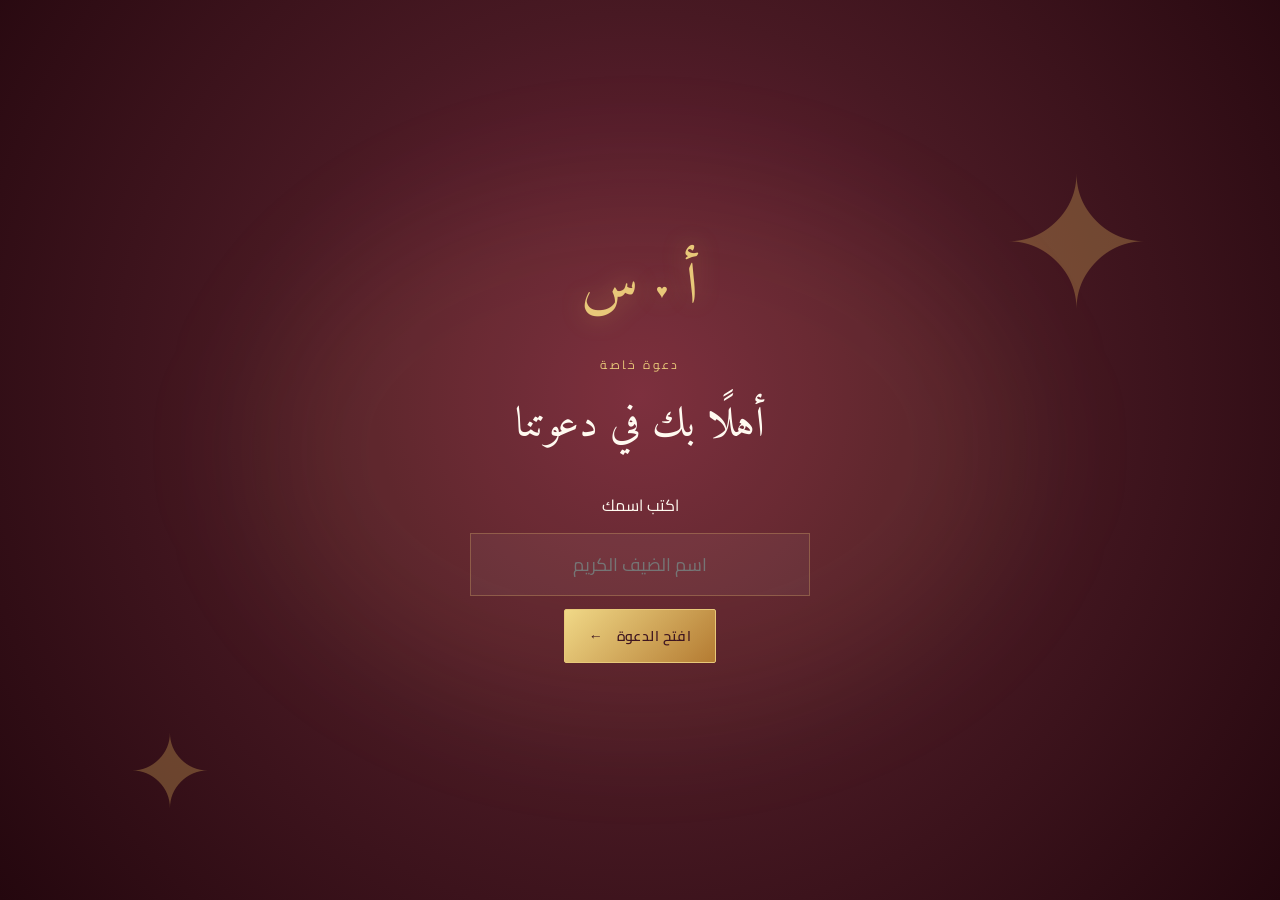
<file: index.html>
<!doctype html>
<html lang="ar" dir="rtl">
<head>
  <meta charset="utf-8"><meta name="viewport" content="width=device-width,initial-scale=1">
  <title>دعوة زفاف احمد و وسعديه</title>
  <meta name="description" content="نتشرف بدعوتكم لمشاركتنا ليلة العمر.">
  <meta name="theme-color" content="#481923"><link rel="canonical" href="./">
  <meta property="og:type" content="website"><meta property="og:locale" content="ar_AR"><meta property="og:title" content="دعوة زفاف احمد  و منا"><meta property="og:description" content="نتشرف بدعوتكم لمشاركتنا ليلة العمر."><meta property="og:image" content="assets/images/social-preview.svg"><meta property="og:image:alt" content="دعوة زفاف فاخرة بألوان العاجي والذهبي والعنابي">
  <meta name="twitter:card" content="summary_large_image"><meta name="twitter:title" content="دعوة زفاف احمد و منا"><meta name="twitter:description" content="نتشرف بدعوتكم لمشاركتنا ليلة العمر."><meta name="twitter:image" content="assets/images/social-preview.svg">
  <link rel="icon" href="assets/icons/favicon.svg" type="image/svg+xml">
  <link rel="preconnect" href="https://fonts.googleapis.com"><link rel="preconnect" href="https://fonts.gstatic.com" crossorigin>
  <link href="https://fonts.googleapis.com/css2?family=Amiri:wght@400;700&family=Cairo:wght@400;500;600;700&display=swap" rel="stylesheet">
  <link rel="stylesheet" href="style.css"><link rel="stylesheet" href="invite.css"><link rel="stylesheet" href="fixes.css?v=2">
</head>
<body>
  <a class="skip-link" href="#invitation">انتقل إلى الدعوة</a>
  <div id="curtain" class="curtain" aria-live="polite"><div class="brand-mark">أ <i>♥</i> م</div><div class="loader-envelope" aria-hidden="true"><span></span></div><p>يتم تجهيز دعوتك...</p><b></b></div>
  <main>
    <section id="nameGate" class="name-gate" aria-labelledby="gateTitle">
      <div class="gate-glow"></div><div class="brand-mark">أ <i>♥</i> س</div>
      <p class="eyebrow">دعوة خاصة</p><h1 id="gateTitle">أهلًا بك في دعوتنا</h1>
      <label for="guestInput">اكتب اسمك</label><input id="guestInput" autocomplete="name" placeholder="اسم الضيف الكريم">
      <button id="openInvitation" class="gold-button">افتح الدعوة <span>←</span></button>
    </section>

    <section id="experience" class="experience hidden" aria-label="تجربة فتح الدعوة">
      <div class="light-rays" aria-hidden="true"></div><div id="particles" aria-hidden="true"></div><div id="petals" aria-hidden="true"></div>
      <button id="soundToggle" class="sound-control" aria-label="تشغيل الموسيقى"><span aria-hidden="true">♫</span><i></i></button>
      <div id="volumePanel" class="volume-panel"><label for="volume" class="sr-only">مستوى الصوت</label><input id="volume" type="range" min="0" max="1" step=".05" value=".25"><button id="muteButton" aria-label="كتم الصوت">⌁</button></div>
      <div class="scene" id="scene">
        <div class="envelope-stage" id="envelopeStage">
          <div class="envelope-shadow"></div>
          <div class="envelope" id="envelope" role="button" tabindex="0" aria-label="اضغط لفتح الظرف">
            <div class="envelope-back"></div><div class="letter"><span class="letter-bismillah">بسم الله الرحمن الرحيم</span><span class="letter-initials">أ ♥ س</span></div>
            <div class="envelope-front"></div><div class="flap"></div>
            <div class="recipient">إلى الأستاذ <strong id="envelopeName">ضيفنا الكريم</strong></div><button class="seal" id="seal" aria-label="فتح ختم الظرف"><span>أ<br>س</span></button>
          </div>
          <p class="tap-hint">المس الختم لفتح دعوتك</p>
        </div>
      </div>
    </section>

    <section id="invitation" class="invitation hidden" tabindex="-1">
      <div class="card-wrap"><article class="invitation-card" aria-labelledby="coupleNames">
        <div class="corner top"></div><div class="corner bottom"></div><div class="card-flourish">❦</div>
        <p class="bismillah">بسم الله الرحمن الرحيم</p><p class="invite-line">يسرنا دعوتكم لتشريفنا بحضور حفل زفاف</p>
        <p class="guest-welcome">وجود <strong id="cardGuest">ضيفنا الكريم</strong> يسعدنا</p>
        <h1 id="coupleNames"><span id="groomName">احمد</span><b>♥</b><span id="brideName">سعديه</span></h1>
        <div class="details"><div><span>التاريخ</span><strong id="weddingDate">السبت، 20 ديسمبر 2026</strong></div><div><span>الوقت</span><strong id="weddingTime">الثامنة مساءً</strong></div><div><span>المكان</span><strong id="weddingVenue">قاعة قصر النخيل</strong></div></div>
        <p class="closing">وجودكم يسعدنا</p><div class="ornament">✦ ✦ ✦</div>
      </article></div>
      <section class="countdown" aria-labelledby="countdownTitle"><p class="eyebrow">نلتقي بعد</p><h2 id="countdownTitle">ليلة لا تُنسى</h2><div class="timer" role="timer" aria-live="polite"><div><b id="days">00</b><span>يوم</span></div><div><b id="hours">00</b><span>ساعة</span></div><div><b id="minutes">00</b><span>دقيقة</span></div><div><b id="seconds">00</b><span>ثانية</span></div></div></section>
      <nav class="action-grid" aria-label="إجراءات الدعوة"><button class="gold-button" id="rsvpButton">تأكيد الحضور</button><button class="outline-button" id="shareButton">مشاركة الدعوة</button><button class="outline-button" id="copyButton">نسخ رابط الدعوة</button><a class="outline-button" id="mapButton" target="_blank" rel="noopener">فتح خرائط Google</a><button class="outline-button" id="calendarButton">أضف إلى التقويم</button></nav>
      <footer>بكل الحب، عائلتا العروسين <span>✦</span></footer>
    </section>
  </main>
  <dialog id="rsvpModal" aria-labelledby="rsvpTitle"><button class="close-modal" aria-label="إغلاق">×</button><p class="eyebrow">ننتظر ردكم</p><h2 id="rsvpTitle">تأكيد الحضور</h2><form id="rsvpForm"><label>الاسم<input required name="name" autocomplete="name"></label><label>عدد المرافقين<select name="guests"><option value="0">بدون مرافقين</option><option value="1">مرافق واحد</option><option value="2">مرافقان</option><option value="3">3 مرافقين</option></select></label><fieldset><legend>هل ستتشرف بحضورنا؟</legend><label><input type="radio" name="attendance" value="yes" checked> بكل سرور</label><label><input type="radio" name="attendance" value="no"> نعتذر</label></fieldset><button class="gold-button">إرسال التأكيد</button><p class="form-message" aria-live="polite"></p></form></dialog>
  <script src="https://cdnjs.cloudflare.com/ajax/libs/gsap/3.12.5/gsap.min.js" defer></script><script src="script.js?v=2" defer></script><script src="invite.js" defer></script><script src="music-controls.js" defer></script><script src="cleanup.js?v=2" defer></script>
</body></html>
</file>
<file: style.css>
:root{--burgundy:#481923;--wine:#721d31;--gold:#bb8a3d;--lightgold:#e8c879;--ivory:#fffaf0;--ink:#36251e;--cairo:'Cairo',sans-serif;--amiri:'Amiri',serif}*{box-sizing:border-box}html{scroll-behavior:smooth}body{margin:0;background:var(--burgundy);color:var(--ivory);font-family:var(--cairo);overflow-x:hidden}.hidden{display:none!important}.sr-only,.skip-link{position:absolute;width:1px;height:1px;clip:rect(0 0 0 0);overflow:hidden}.skip-link:focus{width:auto;height:auto;clip:auto;top:1rem;right:1rem;background:#fff;color:#000;padding:1rem;z-index:999}.curtain{position:fixed;inset:0;z-index:20;display:grid;place-content:center;justify-items:center;gap:16px;background:radial-gradient(circle,#762039,#250a12);transition:opacity .7s,visibility .7s}.curtain p{margin:0;letter-spacing:.04em}.curtain b{display:block;width:180px;height:2px;background:linear-gradient(90deg,transparent,var(--lightgold),transparent);animation:shimmer 1.5s infinite}.brand-mark{font:58px var(--amiri);color:var(--lightgold);text-shadow:0 0 24px #d9a95777}.brand-mark i{font:20px var(--cairo);vertical-align:middle}.loader-envelope{width:62px;height:42px;border:1px solid var(--lightgold);border-radius:3px;position:relative;animation:float 1.8s ease-in-out infinite}.loader-envelope:after,.loader-envelope:before{content:"";position:absolute;width:42px;height:1px;top:12px;background:var(--lightgold)}.loader-envelope:after{transform:rotate(34deg);right:-2px}.loader-envelope:before{transform:rotate(-34deg);left:-2px}@keyframes float{50%{transform:translateY(-10px)}}@keyframes shimmer{0%{transform:scaleX(.25);opacity:.3}50%{transform:scaleX(1);opacity:1}100%{transform:scaleX(.25);opacity:.3}}.name-gate{min-height:100svh;display:flex;flex-direction:column;align-items:center;justify-content:center;gap:13px;padding:24px;background:radial-gradient(circle at 50% 44%,#76263d 0,#481923 47%,#24070e 100%);position:relative;overflow:hidden}.name-gate:before,.name-gate:after{content:"✦";position:absolute;color:#d9ad5b55;font-size:180px}.name-gate:before{top:8%;right:10%}.name-gate:after{bottom:4%;left:10%;font-size:100px}.gate-glow{position:absolute;inset:20%;background:#e5b75912;filter:blur(60px);border-radius:50%}.name-gate>*{z-index:1}.eyebrow{font-size:.75rem;letter-spacing:.2em;color:var(--lightgold);margin:0;text-transform:uppercase}.name-gate h1{font:42px var(--amiri);margin:0}.name-gate label{margin-top:14px}.name-gate input{background:#ffffff0d;border:1px solid #d8ae6755;border-radius:0;color:#fff;text-align:center;font:18px var(--cairo);width:min(340px,90vw);padding:14px;outline:none}.name-gate input:focus{border-color:var(--lightgold);box-shadow:0 0 0 3px #e8c87922}.gold-button,.outline-button{font:600 14px var(--cairo);letter-spacing:.03em;cursor:pointer;padding:13px 24px;transition:.3s;border-radius:2px}.gold-button{border:1px solid var(--lightgold);color:#3e1520;background:linear-gradient(135deg,#f0d887,#b47b32)}.gold-button:hover{transform:translateY(-2px);box-shadow:0 10px 20px #0003}.gold-button span{margin-right:10px}.outline-button{background:transparent;color:var(--ivory);border:1px solid #d8ae6777;text-decoration:none;text-align:center}.outline-button:hover{background:#ffffff12;border-color:var(--lightgold)}
</file>
<file: invite.css>
.experience{min-height:100svh;position:relative;overflow:hidden;background:radial-gradient(ellipse at center,#752a3e 0,#481923 43%,#21070d 100%)}.scene{min-height:100svh;display:grid;place-items:center;perspective:1300px}.light-rays{position:absolute;inset:-20%;background:conic-gradient(from 130deg at 50% 50%,transparent 0 10deg,#f4ce7910 16deg,transparent 29deg,#f4ce790b 40deg,transparent 55deg);animation:spin 30s linear infinite}.envelope-stage{position:relative;width:min(620px,88vw);height:430px;transform-style:preserve-3d}.envelope-shadow{position:absolute;bottom:35px;left:13%;width:74%;height:52px;background:#12030a99;filter:blur(22px);border-radius:50%}.envelope{width:100%;height:330px;position:absolute;top:35px;transform-style:preserve-3d;transform:rotateX(8deg);cursor:pointer;filter:drop-shadow(0 35px 24px #10020877)}.envelope>*{position:absolute}.envelope-back,.envelope-front,.flap{inset:0;background:linear-gradient(135deg,#e8d4aa,#b99455)}.envelope-back{clip-path:polygon(0 0,100% 0,100% 100%,0 100%)}.envelope-front{clip-path:polygon(0 0,50% 52%,100% 0,100% 100%,0 100%);background:linear-gradient(140deg,#dec292,#b48b50);z-index:3}.flap{clip-path:polygon(0 0,100% 0,50% 55%);transform-origin:top;z-index:4;background:linear-gradient(150deg,#f2deb3,#b68d52);transition:transform 1.15s cubic-bezier(.2,.8,.2,1);backface-visibility:hidden}.letter{z-index:2;left:8%;right:8%;top:5%;height:270px;background:linear-gradient(125deg,#fffdf6,#e7d4a8);color:var(--wine);text-align:center;padding:30px;border:1px solid #d5b878;display:flex;flex-direction:column;align-items:center;gap:20px;transition:transform 1.2s ease}.letter-bismillah{font:24px var(--amiri)}.letter-initials{font:56px var(--amiri);color:#b47b32}.recipient{z-index:5;width:100%;top:205px;text-align:center;font:28px var(--amiri);color:#6b2830;text-shadow:0 1px #fff8}.recipient strong{font-weight:400}.seal{z-index:7;left:50%;top:198px;transform:translateX(-50%);border:0;width:76px;height:76px;border-radius:50%;cursor:pointer;background:radial-gradient(circle at 35% 30%,#c2474d,#741422 62%,#430710);color:#f3c96c;box-shadow:inset 0 0 8px #300410,0 5px 8px #0005;font:22px var(--amiri);line-height:.78;transition:opacity .4s,transform .5s}.seal:after{content:"";position:absolute;inset:5px;border:1px dashed #e4a64d88;border-radius:50%}.opened .flap{transform:rotateX(-180deg);z-index:1}.opened .letter{transform:translateY(-160px) translateZ(30px)}.opened .recipient{opacity:0}.opened .seal{opacity:0;transform:translateX(-50%) scale(1.8) rotate(150deg);pointer-events:none}.tap-hint{position:absolute;bottom:0;width:100%;text-align:center;color:#f1d795;font-size:13px;animation:pulse 2s infinite}.sound-control{position:fixed;left:22px;top:22px;z-index:8;width:42px;height:42px;border-radius:50%;border:1px solid #e8c87977;background:#48192388;color:var(--lightgold);cursor:pointer}.sound-control i{display:inline-block;width:4px;height:4px;border-radius:50%;background:#ddc474;margin:0 2px}.sound-control.playing i{animation:pulse 1s infinite}.volume-panel{position:fixed;left:72px;top:29px;z-index:8;opacity:.7}.volume-panel input{accent-color:var(--lightgold);width:70px}.particle{position:absolute;width:3px;height:3px;background:var(--lightgold);border-radius:50%;box-shadow:0 0 8px var(--lightgold);animation:rise var(--duration) linear infinite;animation-delay:var(--delay)}.petal{position:absolute;width:14px;height:20px;background:linear-gradient(130deg,#fff,#e9c9cc);border-radius:90% 10% 90% 10%;opacity:.8;animation:fall var(--duration) linear infinite;animation-delay:var(--delay)}@keyframes rise{from{transform:translate(var(--x),110vh);opacity:0}20%{opacity:1}to{transform:translate(calc(var(--x) + 100px),-10vh);opacity:0}}@keyframes fall{from{transform:translate(var(--x),-10vh) rotate(0)}to{transform:translate(calc(var(--x) + 170px),110vh) rotate(540deg)}}@keyframes pulse{50%{opacity:.35;transform:scale(.95)}}@keyframes spin{to{transform:rotate(360deg)}}.invitation{min-height:100svh;padding:80px 20px 35px;text-align:center;position:relative;background:radial-gradient(circle at 50% 0,#7c2941,#481923 50%,#21070d)}.card-wrap{max-width:680px;margin:auto;padding:10px;filter:drop-shadow(0 25px 24px #10010999)}.invitation-card{min-height:650px;position:relative;background:radial-gradient(#ffffff88 1px,transparent 1px),linear-gradient(110deg,#fffdf5,#ead8af);background-size:5px 5px,100% 100%;border:1px solid #bc904a;color:#54322d;padding:65px 45px 40px;overflow:hidden}.invitation-card:before{content:"";position:absolute;inset:11px;border:1px solid #b98b4277;pointer-events:none}.corner{position:absolute;width:120px;height:120px;border-color:#b98b42;border-style:solid}.corner.top{top:25px;right:25px;border-width:1px 1px 0 0}.corner.bottom{bottom:25px;left:25px;border-width:0 0 1px 1px}.card-flourish{font-size:34px;color:#bc8a3f}.bismillah{font:28px var(--amiri);margin:6px}.invite-line{font:18px var(--amiri);margin:12px}.guest-welcome{font-size:14px;color:#8a5c35}.guest-welcome strong{font-weight:700}.invitation-card h1{display:flex;align-items:center;justify-content:center;gap:20px;font:52px var(--amiri);margin:25px 0;color:#6b2632}.invitation-card h1 b{color:#b58436;font:22px var(--cairo)}.details{border-block:1px solid #c59a5977;padding:18px 5px;margin:22px 0;display:grid;gap:15px}.details div{display:grid;gap:3px}.details span{font-size:11px;letter-spacing:.15em;color:#997446}.details strong{font:20px var(--amiri)}.closing{font:29px var(--amiri);margin:25px 0 7px}.ornament{color:#b58436;letter-spacing:10px}.countdown{padding:75px 0 35px}.countdown h2{font:39px var(--amiri);margin:5px}.timer{direction:rtl;display:flex;justify-content:center;gap:10px;margin-top:27px}.timer div{width:75px;padding:12px 4px;background:#ffffff0b;border:1px solid #e8c87944}.timer b{display:block;color:#f0d588;font:32px var(--amiri)}.timer span{font-size:11px}.action-grid{max-width:680px;margin:0 auto;display:grid;grid-template-columns:repeat(2,1fr);gap:10px}.action-grid .gold-button{grid-column:1/-1}footer{margin-top:50px;color:#e8c87999;font-size:12px}footer span{padding:0 10px}dialog{width:min(440px,90vw);background:linear-gradient(145deg,#fffdf6,#ecdbb8);border:1px solid #c49750;color:#54322d;padding:35px;box-shadow:0 30px 70px #0008;text-align:center}dialog::backdrop{background:#26060dcc;backdrop-filter:blur(5px)}dialog h2{font:36px var(--amiri);margin:4px 0 20px}.close-modal{position:absolute;left:14px;top:9px;border:0;background:transparent;color:#6b2632;font-size:27px;cursor:pointer}form{display:grid;gap:13px;text-align:right}form label{display:grid;gap:5px;font-size:13px}form input:not([type=radio]),form select{padding:10px;border:1px solid #bc995d;background:#fffaf0;font:14px var(--cairo)}fieldset{border:1px solid #c69c6277;font-size:13px}fieldset label{display:inline-flex;margin-left:12px}.form-message{min-height:1.5em;text-align:center;color:#6d2630;margin:0}@media(max-width:560px){.name-gate h1{font-size:34px}.envelope-stage{height:340px}.envelope{height:235px}.recipient{top:145px;font-size:22px}.seal{top:139px;width:60px;height:60px}.letter{height:205px;padding:20px}.letter-initials{font-size:40px}.opened .letter{transform:translateY(-120px)}.invitation{padding-inline:10px}.invitation-card{min-height:590px;padding:50px 25px 30px}.invitation-card h1{font-size:42px;gap:13px}.timer div{width:62px}.timer b{font-size:26px}.action-grid{grid-template-columns:1fr}.action-grid .gold-button{grid-column:auto}.volume-panel{display:none}}@media(prefers-reduced-motion:reduce){*,*:before,*:after{animation-duration:.01ms!important;transition-duration:.01ms!important;scroll-behavior:auto!important}}
</file>
<file: fixes.css>
/* Final invitation refinements: keep the guest's name unobstructed and remove RSVP. */
.recipient{top:245px!important;z-index:6!important}
.seal{top:142px!important}
#rsvpButton,#rsvpModal{display:none!important}
@media(max-width:560px){.recipient{top:180px!important}.seal{top:86px!important}}
</file>
